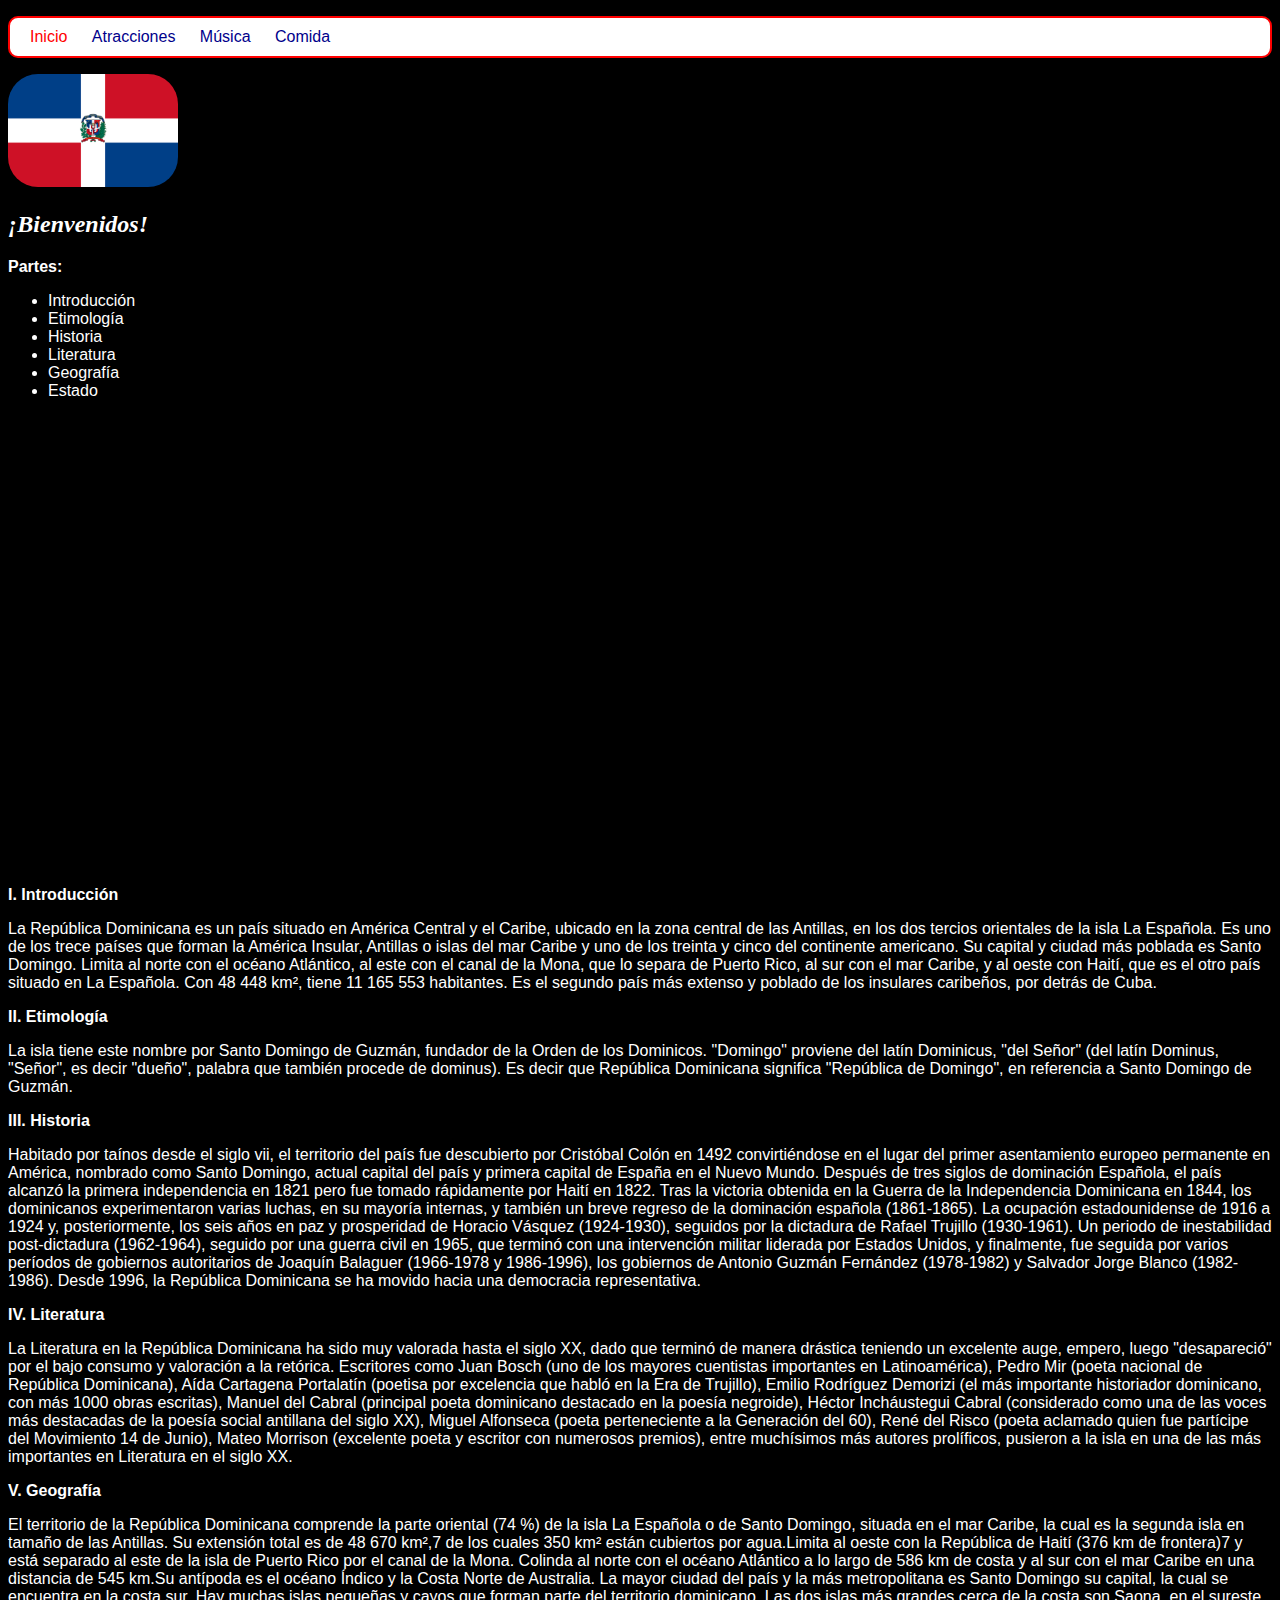
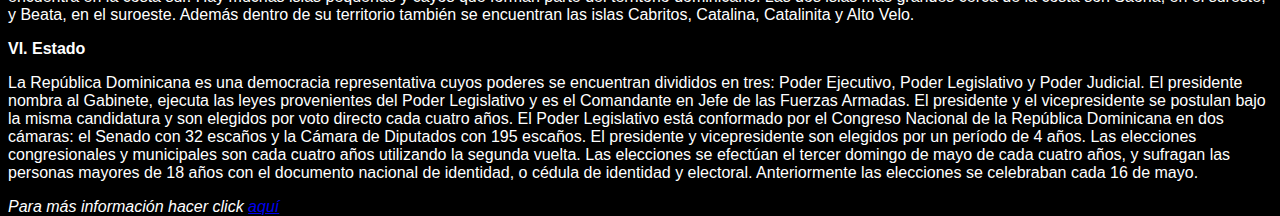
<file: index.html>
<!DOCTYPE html>
<html>
	<head>
		<title>Home</title>
		<link type="text/css" rel="stylesheet" href="styles.css"/>
		<meta charset="utf-8"/>
	</head>
	<body>
    <header>
      <nav>
        <ul>
          <li>Inicio</li>
          <li><a href="atracciones.html">Atracciones</a></li>
          <li><a href="musica.html">Música</a></li>
          <li><a href="comida.html">Comida</a></li>
        </ul>
      </nav>
    </header>
		<main>	
		
      	<img src="Bandera.png" alt="Bandera" width="170px" />
		<main>	
		
  		<h2><em>¡Bienvenidos!</em></h2>
  	
  	<b>Partes:</b>
  	<ul>
    <li>Introducción</li>
    <li>Etimología</li>
    <li>Historia</li>
    <li>Literatura</li>
    <li>Geografía</li>
    <li>Estado</li>
</ul>
  
  	<div style="position:relative;height:0;padding-bottom:56.25%"><iframe width="560" height="315" src="https://www.youtube.com/embed/PTkRivgtx24" frameborder="0" allow="accelerometer; autoplay; clipboard-write; encrypted-media; gyroscope; picture-in-picture" allowfullscreen></iframe>
    <iframe src="https://www.google.com/maps/embed?pb=!1m18!1m12!1m3!1d3870772.0885020383!2d-72.38004853399319!3d18.661713213481427!2m3!1f0!2f0!3f0!3m2!1i1024!2i768!4f13.1!3m3!1m2!1s0x8eaf8838def1b6f5%3A0xa6020f24060df7e0!2sDominican%20Republic!5e0!3m2!1sen!2spr!4v1600192600992!5m2!1sen!2spr" width="600" height="450" frameborder="0" style="border:0;" allowfullscreen="" aria-hidden="false" tabindex="0"></iframe>
    	<p>
  		  <b>I. Introducción</b>
  		</p>
  		
  		<p>
  		  La República Dominicana es un país situado en América Central y el Caribe, ubicado en la zona central de las Antillas, en los dos tercios orientales de la isla La Española. Es uno de los trece países que forman la América Insular, Antillas o islas del mar Caribe y uno de los treinta y cinco del continente americano. Su capital y ciudad más poblada es Santo Domingo. Limita al norte con el océano Atlántico, al este con el canal de la Mona, que lo separa de Puerto Rico, al sur con el mar Caribe, y al oeste con Haití, que es el otro país situado en La Española. Con 48 448 km², tiene 11 165 553 habitantes. Es el segundo país más extenso y poblado de los insulares caribeños, por detrás de Cuba.
  		</p>
  		
  		<p>
  		  <b>II. Etimología</b>
  		</p>
  		
  		<p>
  		  La isla tiene este nombre por Santo Domingo de Guzmán, fundador de la Orden de los Dominicos. "Domingo" proviene del latín Dominicus, "del Señor" (del latín Dominus, "Señor", es decir "dueño", palabra que también procede de dominus). Es decir que República Dominicana significa "República de Domingo", en referencia a Santo Domingo de Guzmán.
  		</p>
  		
  		<p>
  		  <b>III. Historia</b>
  		</p>

  		<p>
  		Habitado por taínos desde el siglo vii, el territorio del país fue descubierto por Cristóbal Colón en 1492 convirtiéndose en el lugar del primer asentamiento europeo permanente en América, nombrado como Santo Domingo, actual capital del país y primera capital de España en el Nuevo Mundo. Después de tres siglos de dominación Española, el país alcanzó la primera independencia en 1821 pero fue tomado rápidamente por Haití en 1822. Tras la victoria obtenida en la Guerra de la Independencia Dominicana en 1844, los dominicanos experimentaron varias luchas, en su mayoría internas, y también un breve regreso de la dominación española (1861-1865). La ocupación estadounidense de 1916 a 1924 y, posteriormente, los seis años en paz y prosperidad de Horacio Vásquez (1924-1930), seguidos por la dictadura de Rafael Trujillo (1930-1961). Un periodo de inestabilidad post-dictadura (1962-1964), seguido por una guerra civil en 1965, que terminó con una intervención militar liderada por Estados Unidos, y finalmente, fue seguida por varios períodos de gobiernos autoritarios de Joaquín Balaguer (1966-1978 y 1986-1996), los gobiernos de Antonio Guzmán Fernández (1978-1982) y Salvador Jorge Blanco (1982-1986). Desde 1996, la República Dominicana se ha movido hacia una democracia representativa.
  		</p>
  		
  		<p>
  		  <b>IV. Literatura</b>
  		</p>
  
      <p>
      La Literatura en la República Dominicana ha sido muy valorada hasta el siglo XX, dado que terminó de manera drástica teniendo un excelente auge, empero, luego "desapareció" por el bajo consumo y valoración a la retórica. Escritores como Juan Bosch (uno de los mayores cuentistas importantes en Latinoamérica), Pedro Mir (poeta nacional de República Dominicana), Aída Cartagena Portalatín (poetisa por excelencia que habló en la Era de Trujillo), Emilio Rodríguez Demorizi (el más importante historiador dominicano, con más 1000 obras escritas), Manuel del Cabral (principal poeta dominicano destacado en la poesía negroide), Héctor Incháustegui Cabral (considerado como una de las voces más destacadas de la poesía social antillana del siglo XX), Miguel Alfonseca (poeta perteneciente a la Generación del 60), René del Risco (poeta aclamado quien fue partícipe del Movimiento 14 de Junio), Mateo Morrison (excelente poeta y escritor con numerosos premios), entre muchísimos más autores prolíficos, pusieron a la isla en una de las más importantes en Literatura en el siglo XX.
      </p>
      
      <p>
  		  <b>V. Geografía</b>
  		</p>
      
      <p>
        El territorio de la República Dominicana comprende la parte oriental (74 %) de la isla La Española o de Santo Domingo, situada en el mar Caribe, la cual es la segunda isla en tamaño de las Antillas. Su extensión total es de 48 670 km²,7​ de los cuales 350 km² están cubiertos por agua.Limita al oeste con la República de Haití (376 km de frontera)7​ y está separado al este de la isla de Puerto Rico por el canal de la Mona. Colinda al norte con el océano Atlántico a lo largo de 586 km de costa y al sur con el mar Caribe en una distancia de 545 km.Su antípoda es el océano Índico y la Costa Norte de Australia. La mayor ciudad del país y la más metropolitana es Santo Domingo su capital, la cual se encuentra en la costa sur. Hay muchas islas pequeñas y cayos que forman parte del territorio dominicano. Las dos islas más grandes cerca de la costa son Saona, en el sureste, y Beata, en el suroeste. Además dentro de su territorio también se encuentran las islas Cabritos, Catalina, Catalinita y Alto Velo.
      </p>
  		
  		<p>
  		  <b>VI. Estado</b>
  		</p>
  		
  		<p>
  		  La República Dominicana es una democracia representativa cuyos poderes se encuentran divididos en tres: Poder Ejecutivo, Poder Legislativo y Poder Judicial. El presidente nombra al Gabinete, ejecuta las leyes provenientes del Poder Legislativo y es el Comandante en Jefe de las Fuerzas Armadas. El presidente y el vicepresidente se postulan bajo la misma candidatura y son elegidos por voto directo cada cuatro años.  El Poder Legislativo está conformado por el Congreso Nacional de la República Dominicana en dos cámaras: el Senado con 32 escaños y la Cámara de Diputados con 195 escaños.  El presidente y vicepresidente son elegidos por un período de 4 años. Las elecciones congresionales y municipales son cada cuatro años utilizando la segunda vuelta.  Las elecciones se efectúan el tercer domingo de mayo de cada cuatro años, y sufragan las personas mayores de 18 años con el documento nacional de identidad, o cédula de identidad y electoral. Anteriormente las elecciones se celebraban cada 16 de mayo.
  		</p>
  		
  		<p>
  		  <em>Para más información hacer click <a href="https://es.wikipedia.org/wiki/República_Dominicana#Geograf%C3%ADa">aquí</a></em>
  		</p>
		</main>
  	<footer>
  	  
  	</footer>	
	</body>
</html>
</file>
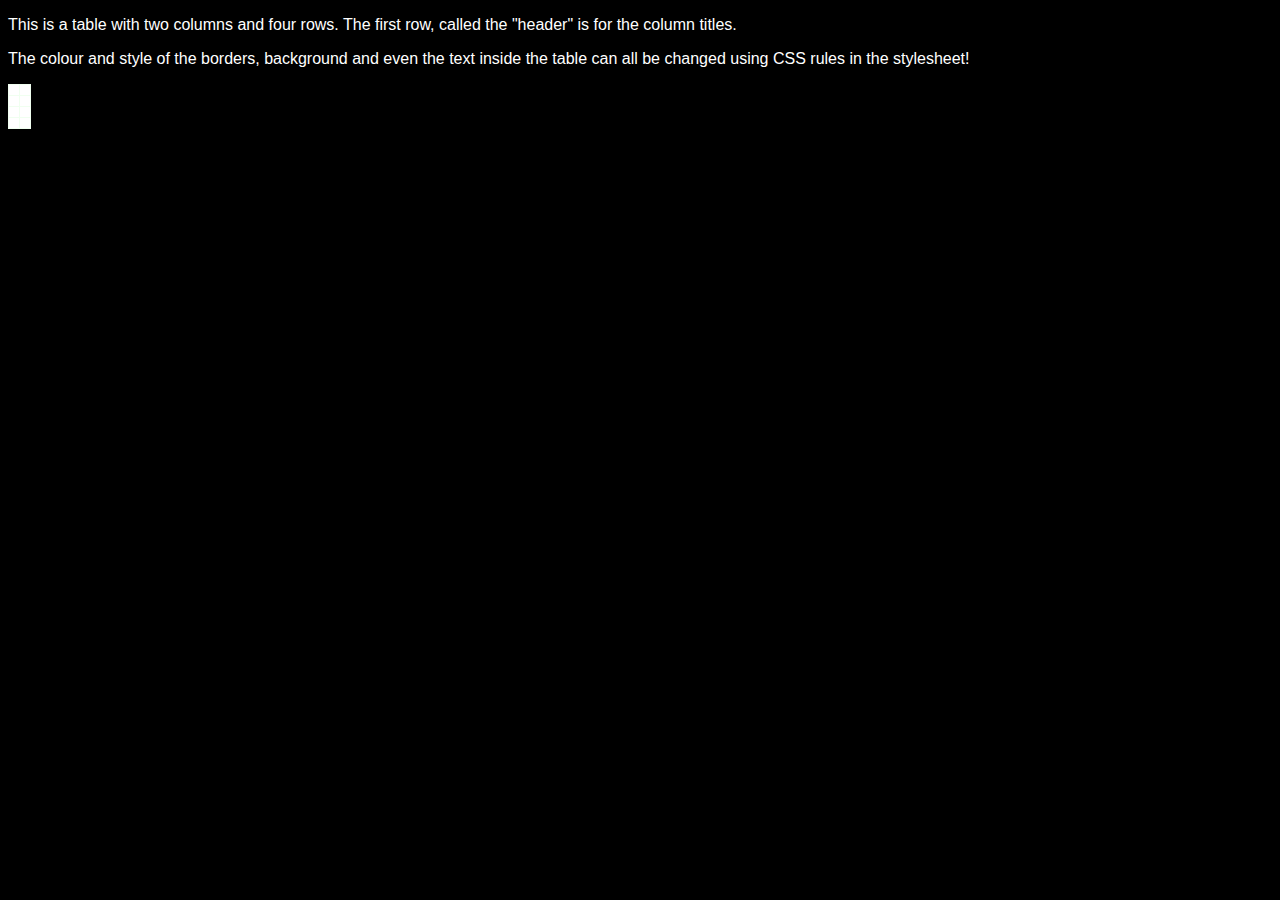
<file: page_with_table.html>
<!DOCTYPE html>
<html>
	<head>
		<title>Blank Page</title>
		<link type="text/css" rel="stylesheet" href="styles.css"/>
		<meta charset="utf-8"/>
	</head>
	<body>
	  <header>
	    
	  </header>
	  <main>
	
      <p>This is a table with two columns and four rows. 
      The first row, called the "header" is for the column titles.</p>
      <p>The colour and style of the borders, background and even the text inside the table can all be changed using CSS rules in the stylesheet!</p>
	    <table>
	      <tr>
	        <th></th>
	        <th></th>
	      </tr>
	      <tr>
	        <td></td>
	        <td></td>
	      </tr>
	      <tr>
	        <td></td>
	        <td></td>
	      </tr>
	      <tr>
	        <td></td>
	        <td></td>
	      </tr>
	    </table>
	    
	  </main>
	  <footer>
	    
	  </footer>
	</body>
</html>
</file>
<file: styles.css>
body {
  background-color: Black;
  font-family: "Georgia", sans-serif;
  color: White;
}
h2 {
  color: White;
  font-family: "Georgia", serif;
}
nav ul {
  background-color: White;
  border-style: solid;
  border-color: Red;
  border-width: 2px;
  padding: 10px;
  border-radius: 10px;
}
nav ul li {
  list-style-type: none;
  display: inline;
  margin-right: 10px;
  margin-left: 10px;
  color: Red;
}
nav ul li a {
  text-decoration: none;
  color: DarkBlue
}
img {
  border-radius: 30px;
}

.imagen_secundaria{
    width: 300px;
}

.imagenes{
    display: flex ;
flex-direction: row ;
flex-wrap: wrap ;
justify-content: space-around ;
align-items: center ;
align-content: center ;
}

















/**********************************
This section is for styling tables
***********************************/
table, th, td {
  border: 1px solid HoneyDew;
  border-collapse: collapse;
}
tr {
  background-color: PaleTurquoise;
}
th, td {
  vertical-align: top;
  padding: 5px;
  text-align: left;
}
th {
  color: purple;
}
td {
  color: purple;
}
/********************************/
table, th, td {
  border: 1px solid HoneyDew;
  border-collapse: collapse;
}
tr {
  background-color: White;
}
th, td {
  vertical-align: top;
  padding: 5px;
  text-align: left;
}
th {
  color: black;
}
td {
  color: black;
}
</file>
